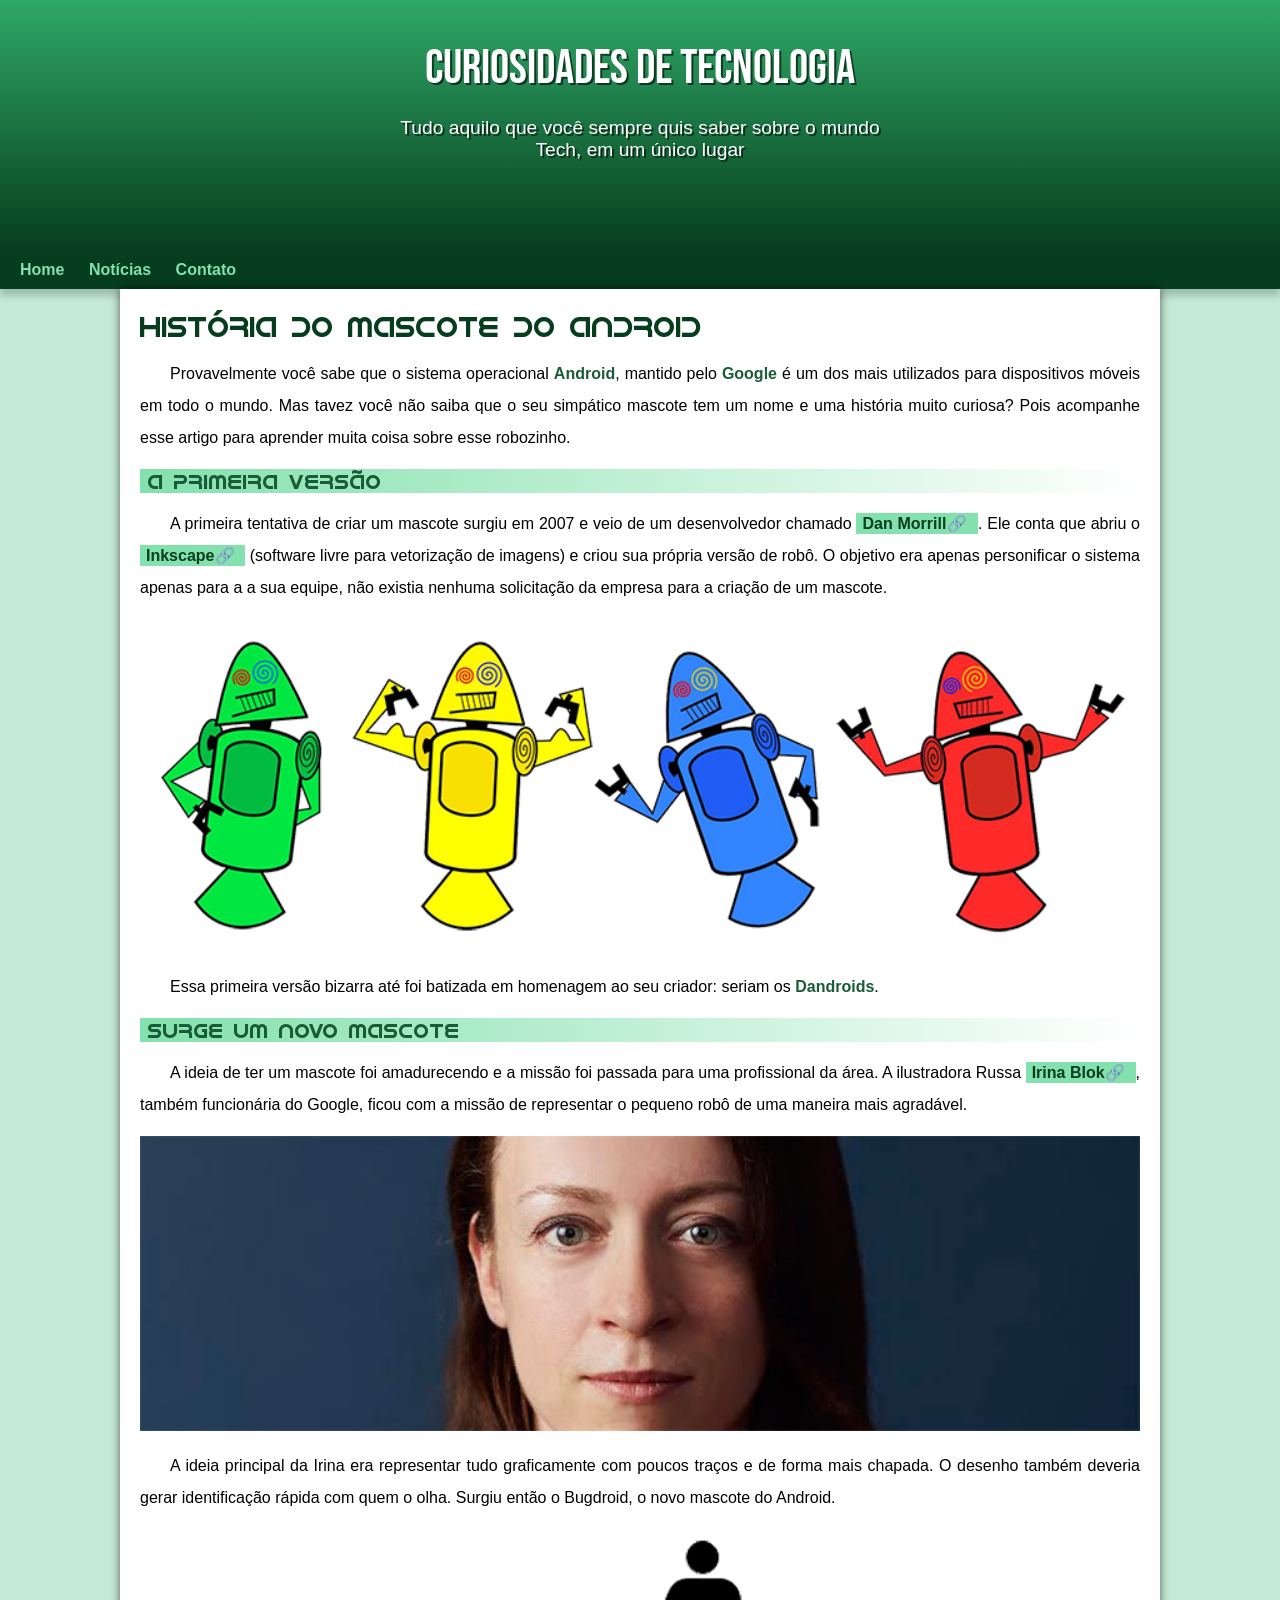
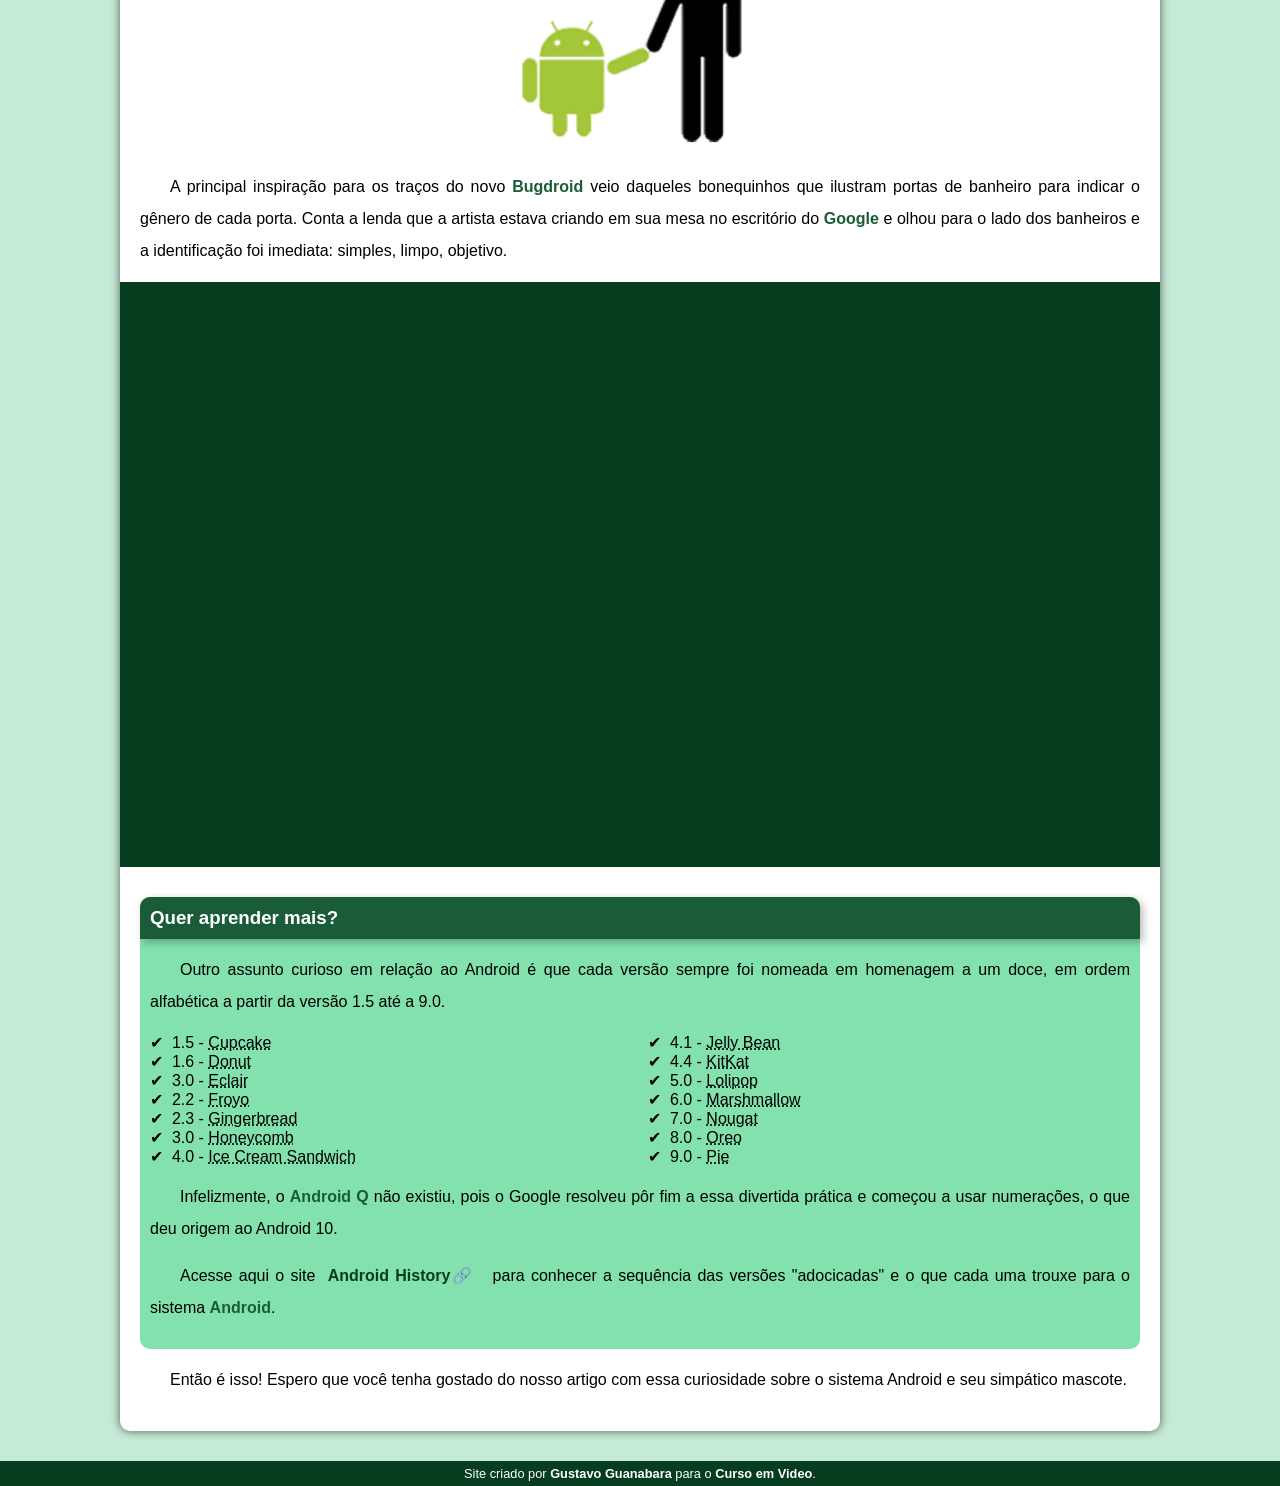
<file: index.html>
<!DOCTYPE html>
<html lang="pt-br">
  <head>
    <meta charset="UTF-8" />
    <meta name="viewport" content="width=device-width, initial-scale=1.0" />
    <title>Como Surgiu o mascote do Android</title>
    <link
      rel="shortcut icon"
      href="arquivos/imagens/favicon.ico"
      type="image/x-icon"
    />
    <link rel="stylesheet" href="estilo/style.css" />
  </head>
  <body>
    <header>
      <h1>Curiosidades de Tecnologia</h1>
      <p>
        Tudo aquilo que você sempre quis saber sobre o mundo Tech, em um único
        lugar
      </p>
    </header>
    <nav>
      <a href="#">Home</a>
      <a href="#">Notícias</a>
      <a href="#">Contato</a>
    </nav>
    <main>
      <article>
        <h1 class="fidroid">História do Mascote do Android</h1>

        <p>
          Provavelmente você sabe que o sistema operacional
          <strong>Android</strong>, mantido pelo <strong>Google</strong> é um
          dos mais utilizados para dispositivos móveis em todo o mundo. Mas
          tavez você não saiba que o seu simpático mascote tem um nome e uma
          história muito curiosa? Pois acompanhe esse artigo para aprender muita
          coisa sobre esse robozinho.
        </p>

        <h2>A primeira versão</h2>

        <p>
          A primeira tentativa de criar um mascote surgiu em 2007 e veio de um
          desenvolvedor chamado
          <a
            href="https://androidcommunity.com/dan-morrill-shows-us-the-android-mascot-that-almost-was-20130103/"
            target="_blank"
            class="externo"
            >Dan Morrill</a
          >. Ele conta que abriu o
          <a href="https://inkscape.org/pt-br/" target="_blank" class="externo"
            >Inkscape</a
          >
          (software livre para vetorização de imagens) e criou sua própria
          versão de robô. O objetivo era apenas personificar o sistema apenas
          para a a sua equipe, não existia nenhuma solicitação da empresa para a
          criação de um mascote.
        </p>

        <picture>
          <source
            media="(max-width: 600px )"
            srcset="arquivos/imagens/dan-droids-pq.png"
          />
          <img
            src="arquivos/imagens/dan-droids.png"
            alt="Primeiro mascote do android"
          />
        </picture>

        <p>
          Essa primeira versão bizarra até foi batizada em homenagem ao seu
          criador: seriam os <strong>Dandroids</strong>.
        </p>

        <h2>Surge um novo mascote</h2>

        <p>
          A ideia de ter um mascote foi amadurecendo e a missão foi passada para
          uma profissional da área. A ilustradora Russa
          <a href="https://www.irinablok.com/" target="_blank" class="externo"
            >Irina Blok</a
          >, também funcionária do Google, ficou com a missão de representar o
          pequeno robô de uma maneira mais agradável.
        </p>

        <picture>
          <source
            media="(max-width: 600px )"
            srcset="arquivos/imagens/irina-blok-pq.jpg"
          />
          <img
            src="arquivos/imagens/irina-blok.jpg"
            alt="Irina Block, criadora do Bugdroid"
          />
        </picture>

        <p>
          A ideia principal da Irina era representar tudo graficamente com
          poucos traços e de forma mais chapada. O desenho também deveria gerar
          identificação rápida com quem o olha. Surgiu então o
          <atrong>Bugdroid</atrong>, o novo mascote do Android.
        </p>

        <img
          src="arquivos/imagens/bugdroid.png"
          class="pequena"
          alt="Bugdroi"
        />

        <p>
          A principal inspiração para os traços do novo
          <strong>Bugdroid</strong> veio daqueles bonequinhos que ilustram
          portas de banheiro para indicar o gênero de cada porta. Conta a lenda
          que a artista estava criando em sua mesa no escritório do
          <strong>Google</strong> e olhou para o lado dos banheiros e a
          identificação foi imediata: simples, limpo, objetivo.
        </p>

        <div class="video">
          <iframe
            width="560"
            height="315"
            src="https://www.youtube.com/embed/l2UDgpLz20M?si=xrtfAUsmbhmtmhD4"
            title="YouTube video player"
            frameborder="0"
            allow="accelerometer; autoplay; clipboard-write; encrypted-media; gyroscope; picture-in-picture; web-share"
            referrerpolicy="strict-origin-when-cross-origin"
            allowfullscreen
          ></iframe>
        </div>

        <aside>
          <h3>Quer aprender mais?</h3>

          <p>
            Outro assunto curioso em relação ao Android é que cada versão sempre
            foi nomeada em homenagem a um doce, em ordem alfabética a partir da
            versão 1.5 até a 9.0.
          </p>
          <ul>
            <li>1.5 - <abbr title="Bolo de Copo">Cupcake</abbr></li>
            <li>1.6 - <abbr title="Rosquinha">Donut</abbr></li>
            <li>3.0 - <abbr title="Bomba">Eclair</abbr></li>
            <li>2.2 - <abbr title="Iougurte Congelado">Froyo</abbr></li>
            <li>2.3 - <abbr title="Biscoite de Gengibre">Gingerbread</abbr></li>
            <li>3.0 - <abbr title="Favo de Mel">Honeycomb</abbr></li>
            <li>4.0 - <abbr title="Sanduíche de Sorvete">Ice Cream Sandwich</abbr>
            </li>
            <li>4.1 - <abbr title="jujuba">Jelly Bean</abbr></li>
            <li>4.4 - <abbr title="Kitkat">KitKat</abbr></li>
            <li>5.0 - <abbr title="Pirulito">Lolipop</abbr></li>
            <li>6.0 - <abbr title="Marshmallow">Marshmallow</abbr></li>
            <li>7.0 - <abbr title="Torrone">Nougat</abbr></li>
            <li>8.0 - <abbr title="Oreo">Oreo</abbr></li>
            <li>9.0 - <abbr title="Torta">Pie</abbr></li>
          </ul>

          <p>
            Infelizmente, o <strong>Android Q</strong> não existiu, pois o
            Google resolveu pôr fim a essa divertida prática e começou a usar
            numerações, o que deu origem ao Android 10.
          </p>

          <p>
            Acesse aqui o site
            <a
              href="https://www.android.com/inti/en_uk/history"
              target="_blank"
              class="externo"
              >Android History</a
            >
            para conhecer a sequência das versões "adocicadas" e o que cada uma
            trouxe para o sistema <strong>Android</strong>.
          </p>
        </aside>

        <p>
          Então é isso! Espero que você tenha gostado do nosso artigo com essa
          curiosidade sobre o sistema Android e seu simpático mascote.
        </p>
      </article>
    </main>
    <footer>
      <p>
        Site criado por
        <a href="https://gustavoguanabara.github.io/" target="_blank"
          >Gustavo Guanabara</a
        >
        para o
        <a href="https://www.youtube.com/c/CursoemV%C3%ADdeo" target="_blank"
          >Curso em Video</a
        >.
      </p>
    </footer>
  </body>
</html>
</file>
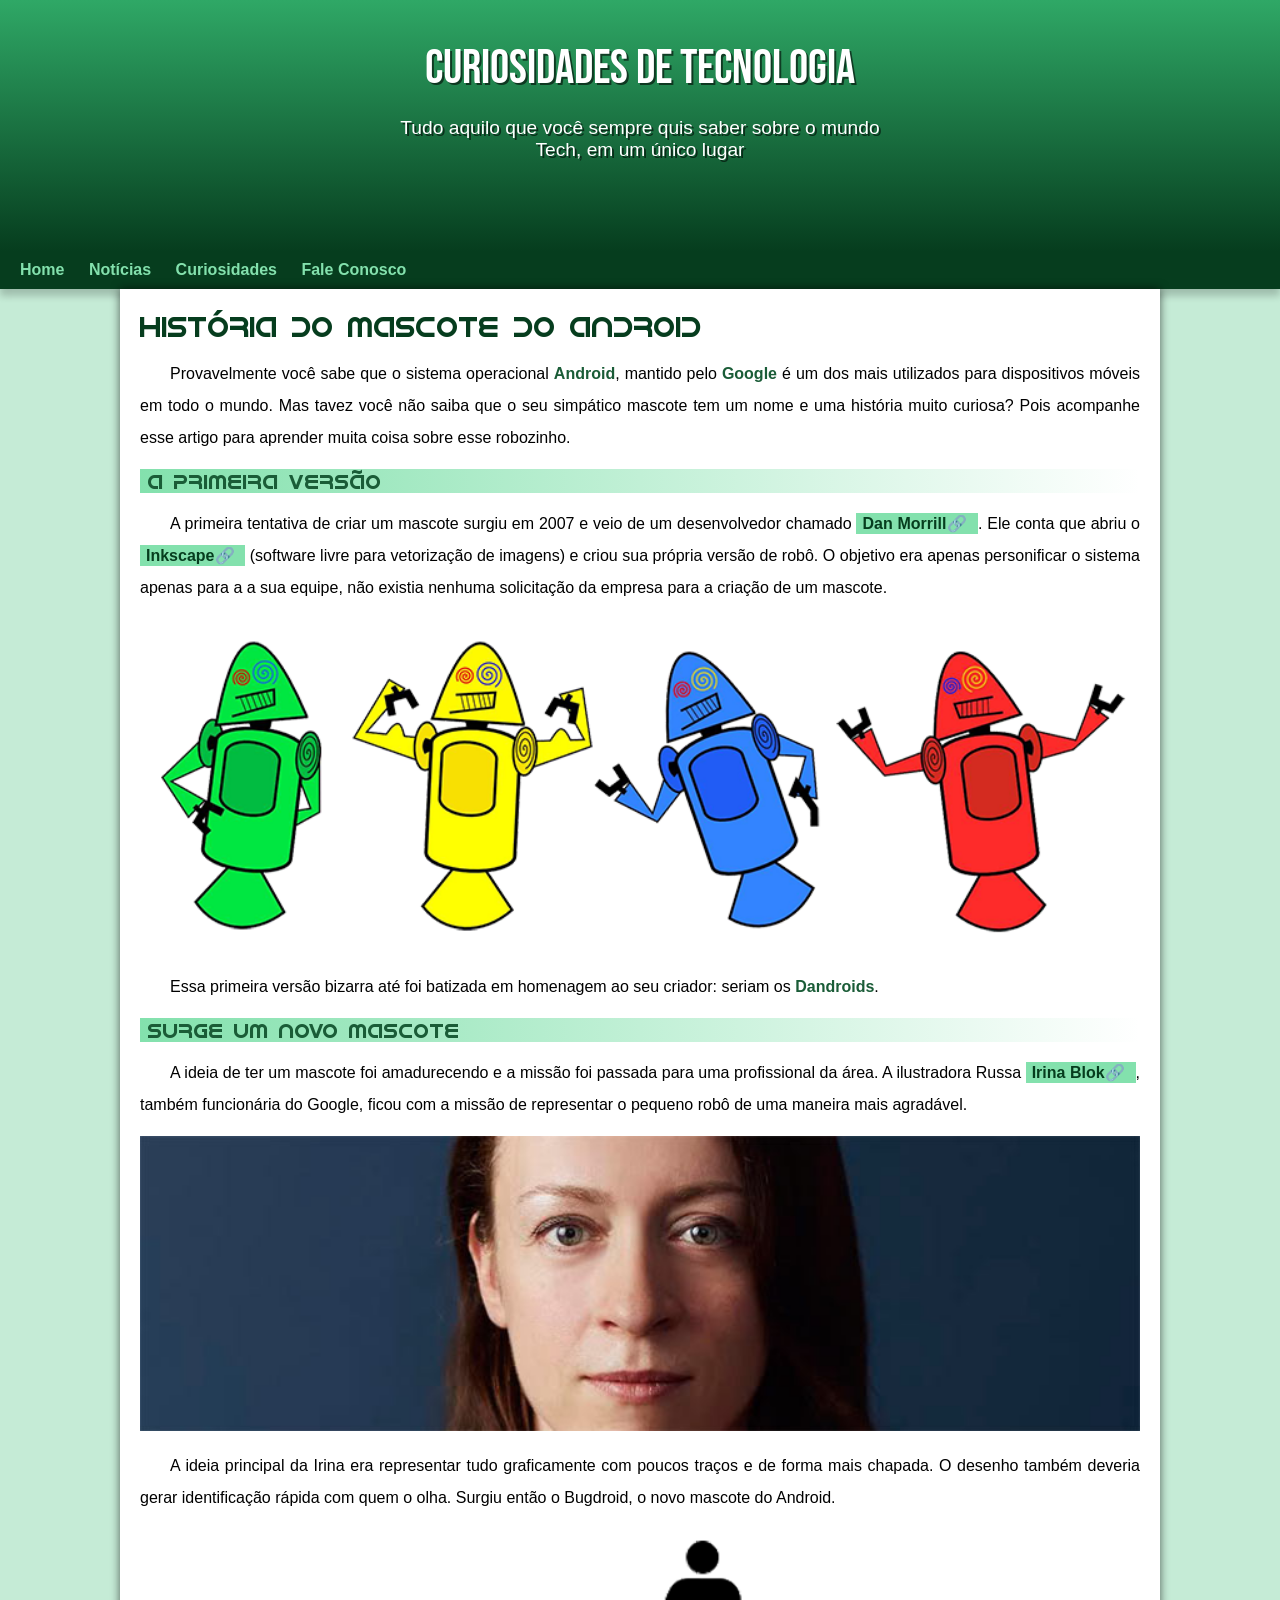
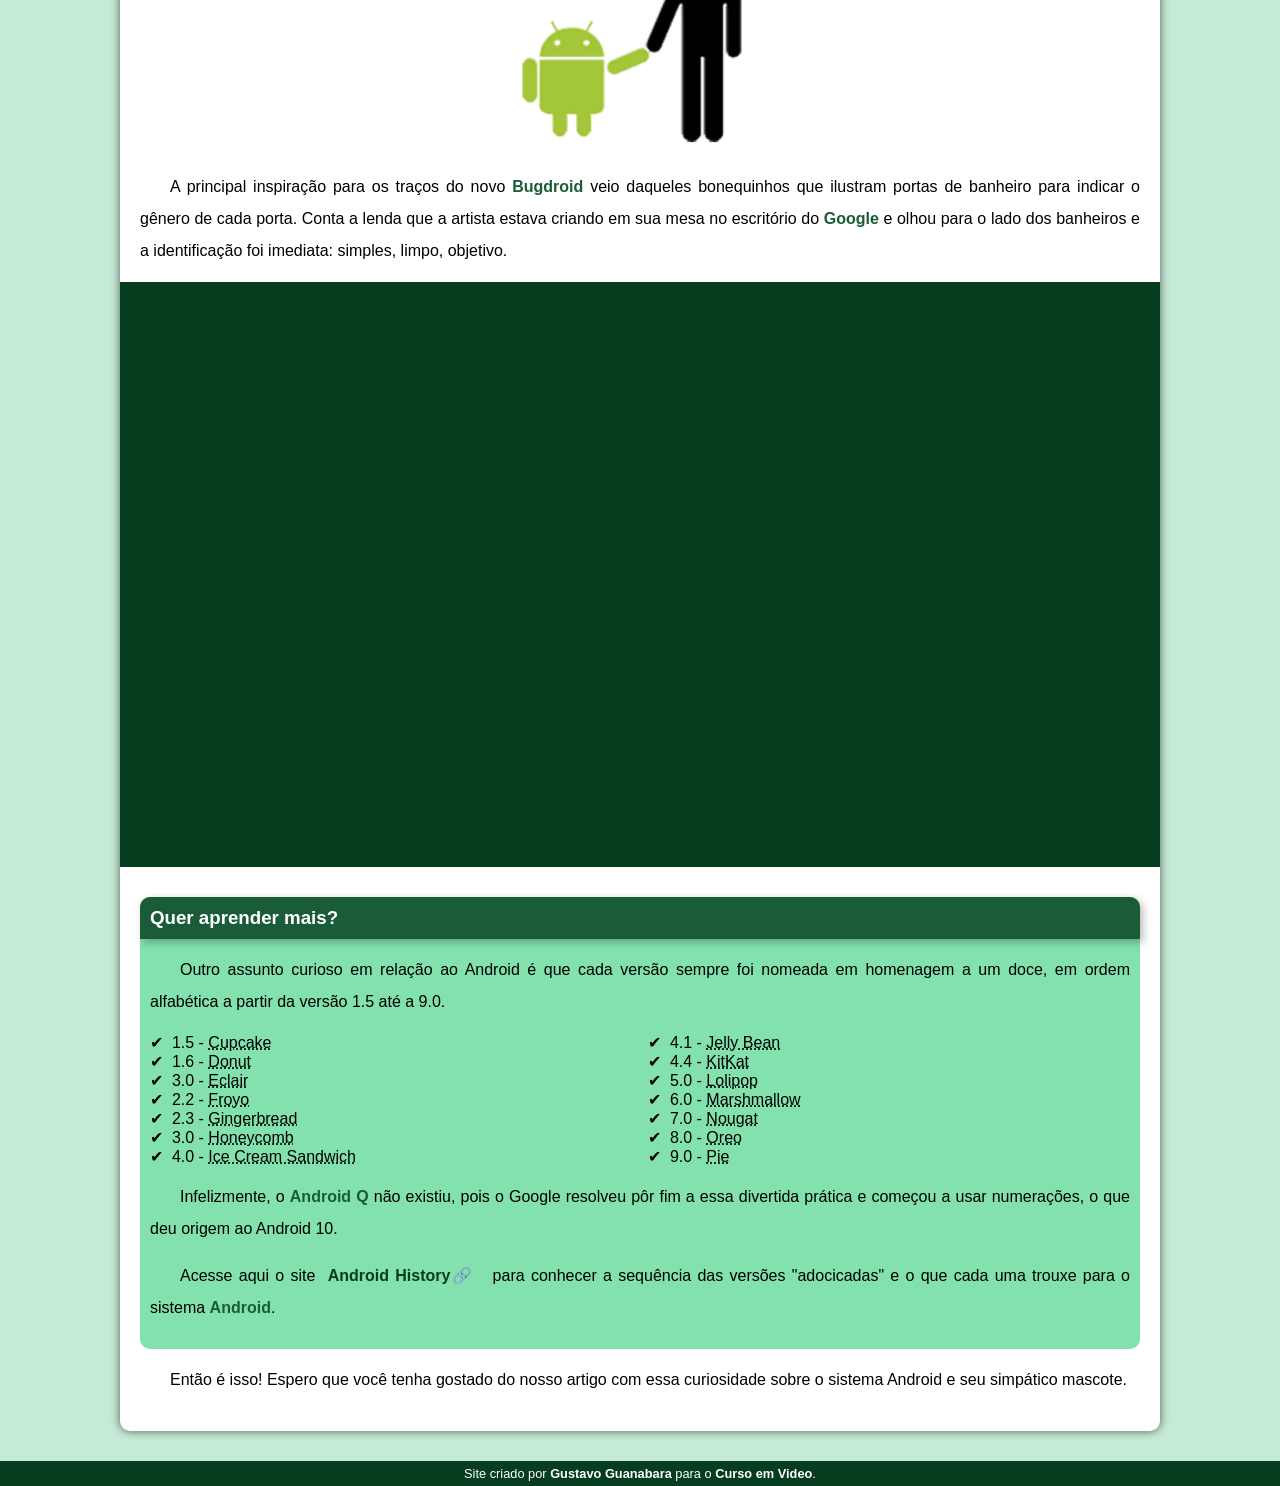
<file: android.html>
<!DOCTYPE html>
<html lang="pt-br">
  <head>
    <meta charset="UTF-8" />
    <meta name="viewport" content="width=device-width, initial-scale=1.0" />
    <title>Como Surgiu o mascote do Android</title>
    <link
      rel="shortcut icon"
      href="arquivos/imagens/favicon.ico"
      type="image/x-icon"
    />
    <link rel="stylesheet" href="estilo/style.css" />
  </head>
  <body>
    <header>
      <h1>Curiosidades de Tecnologia</h1>
      <p>
        Tudo aquilo que você sempre quis saber sobre o mundo Tech, em um único
        lugar
      </p>
    </header>
    <nav>
      <a href="#">Home</a>
      <a href="#">Notícias</a>
      <a href="#">Curiosidades</a>
      <a href="#">Fale Conosco</a>
    </nav>
    <main>
      <article>
        <h1 class="fidroid">História do Mascote do Android</h1>

        <p>
          Provavelmente você sabe que o sistema operacional
          <strong>Android</strong>, mantido pelo <strong>Google</strong> é um
          dos mais utilizados para dispositivos móveis em todo o mundo. Mas
          tavez você não saiba que o seu simpático mascote tem um nome e uma
          história muito curiosa? Pois acompanhe esse artigo para aprender muita
          coisa sobre esse robozinho.
        </p>

        <h2>A primeira versão</h2>

        <p>
          A primeira tentativa de criar um mascote surgiu em 2007 e veio de um
          desenvolvedor chamado
          <a
            href="https://androidcommunity.com/dan-morrill-shows-us-the-android-mascot-that-almost-was-20130103/"
            target="_blank"
            class="externo"
            >Dan Morrill</a
          >. Ele conta que abriu o
          <a href="https://inkscape.org/pt-br/" target="_blank" class="externo"
            >Inkscape</a
          >
          (software livre para vetorização de imagens) e criou sua própria
          versão de robô. O objetivo era apenas personificar o sistema apenas
          para a a sua equipe, não existia nenhuma solicitação da empresa para a
          criação de um mascote.
        </p>

        <picture>
          <source
            media="(max-width: 600px )"
            srcset="arquivos/imagens/dan-droids-pq.png"
          />
          <img
            src="arquivos/imagens/dan-droids.png"
            alt="Primeiro mascote do android"
          />
        </picture>

        <p>
          Essa primeira versão bizarra até foi batizada em homenagem ao seu
          criador: seriam os <strong>Dandroids</strong>.
        </p>

        <h2>Surge um novo mascote</h2>

        <p>
          A ideia de ter um mascote foi amadurecendo e a missão foi passada para
          uma profissional da área. A ilustradora Russa
          <a href="https://www.irinablok.com/" target="_blank" class="externo"
            >Irina Blok</a
          >, também funcionária do Google, ficou com a missão de representar o
          pequeno robô de uma maneira mais agradável.
        </p>

        <picture>
          <source
            media="(max-width: 600px )"
            srcset="arquivos/imagens/irina-blok-pq.jpg"
          />
          <img
            src="arquivos/imagens/irina-blok.jpg"
            alt="Irina Block, criadora do Bugdroid"
          />
        </picture>

        <p>
          A ideia principal da Irina era representar tudo graficamente com
          poucos traços e de forma mais chapada. O desenho também deveria gerar
          identificação rápida com quem o olha. Surgiu então o
          <atrong>Bugdroid</atrong>, o novo mascote do Android.
        </p>

        <img
          src="arquivos/imagens/bugdroid.png"
          class="pequena"
          alt="Bugdroi"
        />

        <p>
          A principal inspiração para os traços do novo
          <strong>Bugdroid</strong> veio daqueles bonequinhos que ilustram
          portas de banheiro para indicar o gênero de cada porta. Conta a lenda
          que a artista estava criando em sua mesa no escritório do
          <strong>Google</strong> e olhou para o lado dos banheiros e a
          identificação foi imediata: simples, limpo, objetivo.
        </p>

        <div class="video">
          <iframe
            width="560"
            height="315"
            src="https://www.youtube.com/embed/l2UDgpLz20M?si=xrtfAUsmbhmtmhD4"
            title="YouTube video player"
            frameborder="0"
            allow="accelerometer; autoplay; clipboard-write; encrypted-media; gyroscope; picture-in-picture; web-share"
            referrerpolicy="strict-origin-when-cross-origin"
            allowfullscreen
          ></iframe>
        </div>

        <aside>
          <h3>Quer aprender mais?</h3>

          <p>
            Outro assunto curioso em relação ao Android é que cada versão sempre
            foi nomeada em homenagem a um doce, em ordem alfabética a partir da
            versão 1.5 até a 9.0.
          </p>
          <ul>
            <li>1.5 - <abbr title="Bolo de Copo">Cupcake</abbr></li>
            <li>1.6 - <abbr title="Rosquinha">Donut</abbr></li>
            <li>3.0 - <abbr title="Bomba">Eclair</abbr></li>
            <li>2.2 - <abbr title="Iougurte Congelado">Froyo</abbr></li>
            <li>2.3 - <abbr title="Biscoite de Gengibre">Gingerbread</abbr></li>
            <li>3.0 - <abbr title="Favo de Mel">Honeycomb</abbr></li>
            <li>4.0 - <abbr title="Sanduíche de Sorvete">Ice Cream Sandwich</abbr>
            </li>
            <li>4.1 - <abbr title="jujuba">Jelly Bean</abbr></li>
            <li>4.4 - <abbr title="Kitkat">KitKat</abbr></li>
            <li>5.0 - <abbr title="Pirulito">Lolipop</abbr></li>
            <li>6.0 - <abbr title="Marshmallow">Marshmallow</abbr></li>
            <li>7.0 - <abbr title="Torrone">Nougat</abbr></li>
            <li>8.0 - <abbr title="Oreo">Oreo</abbr></li>
            <li>9.0 - <abbr title="Torta">Pie</abbr></li>
          </ul>

          <p>
            Infelizmente, o <strong>Android Q</strong> não existiu, pois o
            Google resolveu pôr fim a essa divertida prática e começou a usar
            numerações, o que deu origem ao Android 10.
          </p>

          <p>
            Acesse aqui o site
            <a
              href="https://www.android.com/inti/en_uk/history"
              target="_blank"
              class="externo"
              >Android History</a
            >
            para conhecer a sequência das versões "adocicadas" e o que cada uma
            trouxe para o sistema <strong>Android</strong>.
          </p>
        </aside>

        <p>
          Então é isso! Espero que você tenha gostado do nosso artigo com essa
          curiosidade sobre o sistema Android e seu simpático mascote.
        </p>
      </article>
    </main>
    <footer>
      <p>
        Site criado por
        <a href="https://gustavoguanabara.github.io/" target="_blank"
          >Gustavo Guanabara</a
        >
        para o
        <a href="https://www.youtube.com/c/CursoemV%C3%ADdeo" target="_blank"
          >Curso em Video</a
        >.
      </p>
    </footer>
  </body>
</html>
</file>
<file: estilo/style.css>
@charset "UTF-8";

@import url("https://fonts.googleapis.com/css2?family=Bebas+Neue&family=Work+Sans:ital,wght@0,100..900;1,100..900&display=swap");

@font-face {
  font-family: "Idroid";
  src: url("../arquivos/fontes/idroid.otf") format("opentype");
  font-weight: normal;
}

:root {
  --cor0: #c5ebd6;
  --cor1: #83e1ad;
  --cor2: #3ddc84;
  --cor3: #2fa866;
  --cor4: #1a5c37;
  --cor5: #063d1e;

  --fonte-padrao: Arial, Verdana, Helvetica, sans-serif;
  --fonte-destaque: "Bebas Neue", sans-serif;
  --fonte-android: "Idroid", sans-serif;
}

* {
  margin: 0px;
  padding: 0px;
}

body {
  background-color: var(--cor0);
  font-family: var(--fonte-padrao);
}

a.externo::after {
  content: "\1F517\00A0";
}

header {
  background-image: linear-gradient(to bottom, var(--cor3), var(--cor5));
  min-height: 150px;
  text-align: center;
  padding: 40px;
}

header h1 {
  color: white;
  font-family: var(--fonte-destaque);
  font-size: 3em;
  font-weight: normal;
  margin-bottom: 20px;
  text-shadow: 2px 2px 0px rgba(0, 0, 0, 0.575);
}

header p {
  font-family: var(--fonte-padrao);
  font-size: 1.2em;
  color: white;
  max-width: 500px;
  padding-right: 10px;
  padding-left: 10px;
  margin: auto;
  padding-bottom: 50px;
  text-shadow: 2px 2px 0px rgba(0, 0, 0, 0.575);
}

nav {
  background-color: var(--cor5);
  padding: 10px;
  box-shadow: 0px 7px 7px rgba(0, 0, 0, 0.192);
}

nav a {
  color: var(--cor1);
  padding: 10px;
  text-decoration: none;
  font-weight: bold;
  border-radius: 5px;
  transition-duration: 0.5s;
}

nav a:hover {
  background-color: var(--cor3);
  color: var(--cor5);
}

main {
  min-width: 300px;
  max-width: 1000px;
  margin: auto;
  margin-bottom: 30px;
  padding: 20px;
  background-color: white;
  box-shadow: 0px 0px 10px rgba(0, 0, 0, 0.603);
  border-bottom-left-radius: 10px;
  border-bottom-right-radius: 10px;
}

main h1 {
  color: var(--cor5);
  font-family: var(--fonte-android);
  font-weight: normal;
  font-size: 1.8em;
}

/* .fidroid {
  color: var(--cor5);
  font-family: var(--fonte-android);
} */

main h2 {
  color: var(--cor4);
  font-family: var(--fonte-android);
  font-size: 1.3em;
  font-weight: normal;
  background-image: linear-gradient(to right, var(--cor1), transparent);
  text-indent: 8px;
}

main img {
  width: 100%;
}

main img.pequena {
  max-width: 350px;
  display: block;
  margin: auto;
}

main p {
  margin: 15px 0px;
  text-align: justify;
  text-indent: 30px;
  font-size: 1em;
  line-height: 2em;
}

main strong {
  color: var(--cor4);
  border-radius: 4px;
  font-weight: bold;
}

main a {
  text-decoration: none;
  font-weight: bold;
  color: var(--cor5);
  background-color: var(--cor1);
  padding: 2px 6px;
}

main a:hover {
  text-decoration: underline;
  color: var(--cor4);
}

.video {
  background-color: var(--cor5);
  margin: 0px -20px 30px;
  padding: 20px;
  padding-bottom: 56.5%;
  position: relative;
}

.video iframe {
  position: absolute;
  top: 5%;
  left: 5%;
  width: 90%;
  height: 90%;
}

aside {
  background-color: var(--cor1);
  padding: 10px;
  border-radius: 10px;
}

aside h3 {
  background-color: var(--cor4);
  color: white;
  padding: 10px;
  margin: -10px -10px 0px -10px;
  border-radius: 10px 10px 0px 0px;
  box-shadow: 3px 3px 8px rgba(0, 0, 0, 0.288);
}

aside ul {
  list-style-type: "\2714\00A0\00A0";
  list-style-position: inside;
  columns: 2;
}

footer {
  background-color: var(--cor5);
  color: white;
  text-align: center;
  font-size: 0.8em;
  padding: 5px;
}

footer p a {
  color: white;
  font-weight: bolder;
  text-decoration: none;
}

footer a:hover {
  text-decoration: underline;
  color: var(--cor1);
}
</file>
